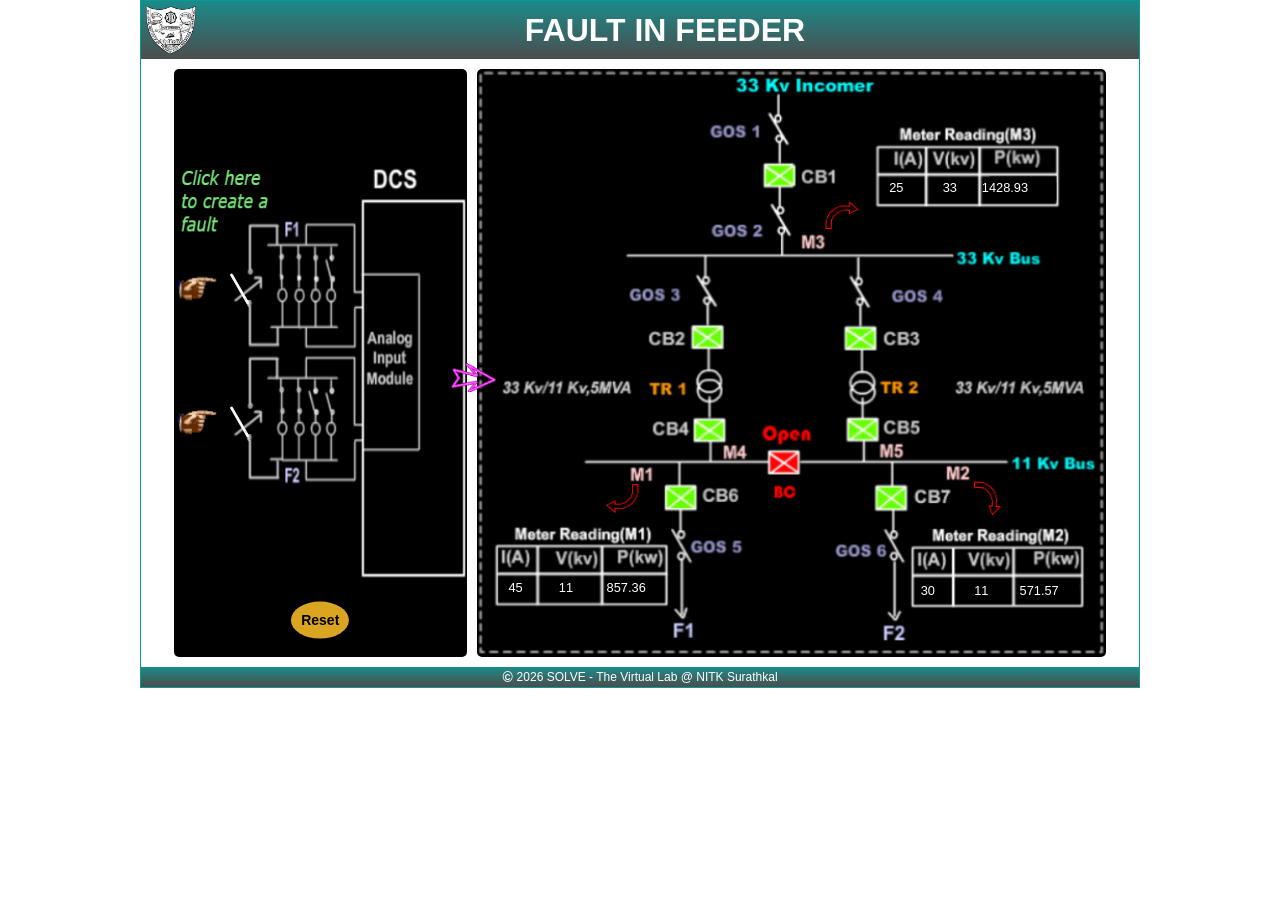
<file: simulation/index.html>
<!DOCTYPE html>
<html lang="en">
  <head>
    <meta charset="UTF-8" />
    <meta name="viewport" content="width=device-width, initial-scale=1.0" />
    <title>SOLVE -SA</title>
    <link rel="stylesheet" href="./css/style.css" />
    <script defer src="./js/fault.js"></script>
  </head>
  <body>
    <div class="container">
      <div class="title">
        <img src="./images/logo_nitk.png" alt="logo" class="logo" />
        <h1>Fault in feeder</h1>
      </div>
      <div class="main">
        <div class="dcs">
          <img src="./images/dcs.png" alt="DCS" class="dcs-setup" />
          <img src="./images/sw.png" alt="switch" class="sw sw1 switch-open" />
          <img src="./images/sw.png" alt="switch" class="sw sw2 switch-open" />
          <img src="./images/hand.png" alt="hand" class="hand hand1" />
          <img src="./images/hand.png" alt="hand" class="hand hand2" />
          <div class="reset">Reset</div>
        </div>

        <div class="setup">
          <img src="./images/main.png" alt="main" class="main-setup" />
          <span class="m1 ma1">45</span>
          <span class="m1 mv1">11</span>
          <span class="m1 mp1">857.36</span>
          <span class="m2 ma2">30</span>
          <span class="m2 mv2">11</span>
          <span class="m2 mp2">571.57</span>
          <span class="m3 ma3">25</span>
          <span class="m3 mv3">33</span>
          <span class="m3 mp3">1428.93</span>
          <img
            src="./images/leftArrow.png"
            alt=""
            class="red-arrow red-arrow-m1"
          />
          <img
            src="./images/leftArrow.png"
            alt=""
            class="red-arrow red-arrow-m2"
          />
          <img
            src="./images/leftArrow.png"
            alt=""
            class="red-arrow red-arrow-m3"
          />
          <img
            src="./images/blue.png"
            alt="blue"
            class="blue blue--left displayy"
          />
          <img
            src="./images/blue.png"
            alt="blue"
            class="blue blue--right displayy"
          />
        </div>
        <div class="arrow">
          <img src="./images/arrow.png" alt="arrow" class="ar" />
        </div>
      </div>
      <div class="parentPopup displayy" id="parentPopup">
        <div class="popup" id="popUpContent">sadasd</div>
        <span class="close"><span>Trip</span><span>X</span></span>
      </div>
      <div class="copyright">
        <span style="font-weight: 900; font-size: 1.4rem">&copy;&nbsp;</span>
        <script>
          document.write(new Date().getFullYear());
        </script>
        SOLVE - The Virtual Lab @ NITK Surathkal
      </div>
    </div>
  <script src="../assets/js/iframeResize.js"></script></body>
</html>
</file>
<file: simulation/css/style.css>
/************************************************/
/**************GENERAL STYLES****************/
/************************************************/
:root {
  --clr-title-background: #089b93;
  --clr-title-background2: rgb(8, 195, 185);
  --clr-title-background3: rgb(65, 116, 114);
  --clr-text-clr: #ffffff;
  --clr-container-clr: #9fdeff;
  --clr-body-clr: #ebe7e7;
  --clr-side-background2: rgb(28, 138, 138);
  --clr-side-background3: rgb(75, 77, 77);
  --clr-side-background4: rgb(237, 242, 242);
  --clr-instruction: goldenrod;
}
*,
*::before,
*::after {
  margin: 0;
  padding: 0;
  box-sizing: border-box;
}

html {
  font-size: 62.5%;
  -webkit-tap-highlight-color: transparent;
}

body {
  font-family: sans-serif;
  font-size: 1.6rem;
  font-weight: 400;
  line-height: 1.2;
  padding: 0 2.4rem 2.4rem 2.4rem;
}
img,
svg {
  max-width: 100%;
  height: auto;
}

.container {
  max-width: 100rem;
  width: 100%;
  margin: 0 auto;
  display: grid;
  grid-template-columns: 1fr;
  grid-template-rows: auto auto 2rem;
  border: 1px solid var(--clr-title-background);
  /* background-color: black; */
  /* height: auto; */
}

.title {
  width: 100%;
  display: grid;
  grid-template-columns: 5rem auto;
  grid-template-rows: auto;
  align-items: center;
  background-image: linear-gradient(
    to bottom,
    var(--clr-side-background2),
    var(--clr-side-background3)
  );
  color: var(--clr-text-clr);
  font-size: 1.6rem;
  padding: 0.5rem;
}

h1 {
  text-transform: uppercase;
  /* justify-self: center; */

  text-align: center;
}

.logo {
  width: 100%;
  height: auto;
  display: inline-block;
}
.main {
  padding: 1rem;
  display: grid;
  grid-template-columns: 30% auto;
  gap: 1rem;
  justify-content: center;
  position: relative;
}

.main * {
  border-radius: 0.5rem;
  /* box-shadow: 0 1rem 1rem rgba(0, 0, 0, 0.15); */
}

.main-setup {
  display: inline-block;
  height: 100%;
}

.setup {
  position: relative;
}

.m1,
.m2,
.m3 {
  position: absolute;
  color: #fff;
  font-size: 80%;
  display: inline-block;
}

.m1 {
  top: 87%;
}

.m2 {
  top: 87.5%;
}

.m3 {
  top: 19%;
}
.ma1 {
  left: 5%;
}

.mv1 {
  left: 13%;
}

.mp1 {
  left: 20.6%;
}
.ma2 {
  left: 70.5%;
}

.mv2 {
  left: 79%;
}

.mp2 {
  left: 86.2%;
}
.ma3 {
  left: 65.5%;
}

.mv3 {
  left: 74%;
}

.mp3 {
  left: 80.2%;
}

.red-arrow {
  position: absolute;
  width: 8%;
  height: 6%;
  animation: blink 0.8s infinite;
}

.red-arrow-m1 {
  left: 20%;
  top: 70%;
}
.red-arrow-m2 {
  left: 77%;
  top: 69%;
  transform: rotate(274deg);
}
.red-arrow-m3 {
  left: 53%;
  top: 22%;
  transform: rotate(182deg);
}

.dcs {
  position: relative;
}

.reset {
  position: absolute;
  left: 50%;
  bottom: 0;
  transform: translate(-50%, -50%);
  background-color: goldenrod;
  padding: 1rem;
  border-radius: 50%;
  color: #000;
  font-weight: 700;
  font-size: 1.4rem;
  cursor: pointer;
}

.dcs-setup {
  height: 100%;
}
.sw {
  position: absolute;
  width: 1%;
  height: 6%;
  background-color: white;
  cursor: pointer;
}

.sw1 {
  left: 25.1%;
  top: 34%;
}
.sw2 {
  left: 25.1%;
  top: 56.7%;
}

.hand {
  position: absolute;
  width: 15%;
  height: 6%;
  animation: move 0.5s infinite reverse;
}

.hand1 {
  left: 0%;
  top: 34%;
}
.hand2 {
  left: 0%;
  top: 56.7%;
}
.arrow {
  position: absolute;
  left: 30%;
  top: 50%;
  animation: moveArrow 1s infinite reverse;
}
.ar {
  width: 40%;
}

.copyright {
  display: flex;
  align-items: center;
  justify-content: center;
  padding: 0.5rem;
  font-size: 1.2rem;
  background-image: linear-gradient(
    to bottom,
    var(--clr-side-background2),
    var(--clr-side-background3)
  );
  color: var(--clr-text-clr);
}

.switch-open {
  transform-origin: bottom;
  transform: rotate(-30deg);
}

.blue {
  position: absolute;
  width: 5%;
  height: 5%;
}

.blue--left {
  left: 30%;
  top: 70.2%;
}

.blue--right {
  left: 63.3%;
  top: 70.2%;
}

.parentPopup {
  position: absolute;
  left: 50%;
  top: 50%;
  transform: translate(-50%, -50%);
  width: auto;
}
.popup {
  padding: 5rem;
  width: 100%;
  height: 100%;
  background-color: rgb(235, 144, 8);
  z-index: 101;
  border-radius: 5px;
  color: #ffffff;
  display: flex;
  align-items: center;
  justify-content: center;
  flex-direction: column;
}
.popUpContent {
  text-align: justify;
}

.close {
  display: flex;
  width: 100%;
  position: absolute;
  left: 0;
  top: 0;
  background-color: rgb(245, 236, 236);
  padding: 0.2rem;
  cursor: pointer;
  text-align: right;
  justify-content: space-between;
}

.displayy {
  display: none;
}

.ok {
  display: inline-block;
  gap: 1rem;
  text-align: center;
  background-color: #fff;
  color: black;
  /* margin: 0 auto; */
  padding: 0.2rem;
  border-radius: 0.3rem;
  cursor: pointer;
}

@keyframes pulsate {
  0% {
    transform: scale(1);
  }
  50% {
    transform: scale(1.1);
  }
  100% {
    transform: scale(1);
  }
}

@keyframes move {
  0% {
    left: 0%;
  }
  50% {
    left: 1%;
  }
  100% {
    left: 2%;
  }
}
@-webkit-keyframes move {
  0% {
    left: 0%;
  }
  50% {
    left: 1%;
  }
  100% {
    left: 2%;
  }
}
@keyframes moveArrow {
  0% {
    transform: translateX(0%);
  }
  50% {
    transform: translateX(21%);
  }
  100% {
    transform: translateX(22%);
  }
}
@-webkit-keyframes moveArrow {
  0% {
    transform: translateX(0%);
  }
  50% {
    transform: translateX(21%);
  }
  100% {
    transform: translateX(22%);
  }
}

@keyframes blink {
  0% {
    opacity: 0;
  }
  50% {
    opacity: 0.5;
  }
  100% {
    opacity: 1;
  }
}
@-webkit-keyframes blink {
  0% {
    opacity: 0;
  }
  50% {
    opacity: 0.5;
  }
  100% {
    opacity: 1;
  }
}
@media (max-width: 48em) {
  .m1,
  .m2,
  .m3 {
    font-size: 75%;
  }
  .title {
    font-size: 1.4rem;
  }
}

@media (max-width: 35em) {
  .m1,
  .m2,
  .m3 {
    font-size: 62%;
  }
  .reset {
    padding: 0.4rem;
    font-size: 1.2rem;
  }
}

@media (max-width: 29em) {
  .m1,
  .m2,
  .m3 {
    font-size: 55%;
  }
}
@media (max-width: 24em) {
  body {
    padding: 1rem;
  }
  .main {
    padding: 0.2rem;
    grid-template-columns: 1fr;
    grid-template-rows: 0.2fr 1fr;
  }
  .m1,
  .m2,
  .m3 {
    font-size: 58%;
  }

  .arrow {
    left: 40%;
  }
  .ar {
    transform: rotate(85deg);
  }
  @keyframes moveArrow {
    0% {
      transform: translateY(0%);
    }
    50% {
      transform: translateY(21%);
    }
    100% {
      transform: translateY(22%);
    }
  }
  @-webkit-keyframes moveArrow {
    0% {
      transform: translateY(0%);
    }
    50% {
      transform: translateY(21%);
    }
    100% {
      transform: translateY(22%);
    }
  }
  .title {
    font-size: 1.2rem;
  }
  .reset {
    padding: 0.8rem;
    font-size: 1.4rem;
  }
}
@media (max-width: 20em) {
  .title {
    font-size: 1.2rem;
  }
}
</file>
<file: experiment/simulation/css/style.css>
/************************************************/
/**************GENERAL STYLES****************/
/************************************************/
:root {
  --clr-title-background: #089b93;
  --clr-title-background2: rgb(8, 195, 185);
  --clr-title-background3: rgb(65, 116, 114);
  --clr-text-clr: #ffffff;
  --clr-container-clr: #9fdeff;
  --clr-body-clr: #ebe7e7;
  --clr-side-background2: rgb(28, 138, 138);
  --clr-side-background3: rgb(75, 77, 77);
  --clr-side-background4: rgb(237, 242, 242);
  --clr-instruction: goldenrod;
}
*,
*::before,
*::after {
  margin: 0;
  padding: 0;
  box-sizing: border-box;
}

html {
  font-size: 62.5%;
  -webkit-tap-highlight-color: transparent;
}

body {
  font-family: sans-serif;
  font-size: 1.6rem;
  font-weight: 400;
  line-height: 1.2;
  padding: 0 2.4rem 2.4rem 2.4rem;
}
img,
svg {
  max-width: 100%;
  height: auto;
}

.container {
  max-width: 100rem;
  width: 100%;
  margin: 0 auto;
  display: grid;
  grid-template-columns: 1fr;
  grid-template-rows: auto auto 2rem;
  border: 1px solid var(--clr-title-background);
  /* background-color: black; */
  /* height: auto; */
}

.title {
  width: 100%;
  display: grid;
  grid-template-columns: 5rem auto;
  grid-template-rows: auto;
  align-items: center;
  background-image: linear-gradient(
    to bottom,
    var(--clr-side-background2),
    var(--clr-side-background3)
  );
  color: var(--clr-text-clr);
  font-size: 1.6rem;
  padding: 0.5rem;
}

h1 {
  text-transform: uppercase;
  /* justify-self: center; */

  text-align: center;
}

.logo {
  width: 100%;
  height: auto;
  display: inline-block;
}
.main {
  padding: 1rem;
  display: grid;
  grid-template-columns: 30% auto;
  gap: 1rem;
  justify-content: center;
  position: relative;
}

.main * {
  border-radius: 0.5rem;
  /* box-shadow: 0 1rem 1rem rgba(0, 0, 0, 0.15); */
}

.main-setup {
  display: inline-block;
  height: 100%;
}

.setup {
  position: relative;
}

.m1,
.m2,
.m3 {
  position: absolute;
  color: #fff;
  font-size: 80%;
  display: inline-block;
}

.m1 {
  top: 87%;
}

.m2 {
  top: 87.5%;
}

.m3 {
  top: 19%;
}
.ma1 {
  left: 5%;
}

.mv1 {
  left: 13%;
}

.mp1 {
  left: 20.6%;
}
.ma2 {
  left: 70.5%;
}

.mv2 {
  left: 79%;
}

.mp2 {
  left: 86.2%;
}
.ma3 {
  left: 65.5%;
}

.mv3 {
  left: 74%;
}

.mp3 {
  left: 80.2%;
}

.red-arrow {
  position: absolute;
  width: 8%;
  height: 6%;
  animation: blink 0.8s infinite;
}

.red-arrow-m1 {
  left: 20%;
  top: 70%;
}
.red-arrow-m2 {
  left: 77%;
  top: 69%;
  transform: rotate(274deg);
}
.red-arrow-m3 {
  left: 53%;
  top: 22%;
  transform: rotate(182deg);
}

.dcs {
  position: relative;
}

.reset {
  position: absolute;
  left: 50%;
  bottom: 0;
  transform: translate(-50%, -50%);
  background-color: goldenrod;
  padding: 1rem;
  border-radius: 50%;
  color: #000;
  font-weight: 700;
  font-size: 1.4rem;
  cursor: pointer;
}

.dcs-setup {
  height: 100%;
}
.sw {
  position: absolute;
  width: 1%;
  height: 6%;
  background-color: white;
  cursor: pointer;
}

.sw1 {
  left: 25.1%;
  top: 34%;
}
.sw2 {
  left: 25.1%;
  top: 56.7%;
}

.hand {
  position: absolute;
  width: 15%;
  height: 6%;
  animation: move 0.5s infinite reverse;
}

.hand1 {
  left: 0%;
  top: 34%;
}
.hand2 {
  left: 0%;
  top: 56.7%;
}
.arrow {
  position: absolute;
  left: 30%;
  top: 50%;
  animation: moveArrow 1s infinite reverse;
}
.ar {
  width: 40%;
}

.copyright {
  display: flex;
  align-items: center;
  justify-content: center;
  padding: 0.5rem;
  font-size: 1.2rem;
  background-image: linear-gradient(
    to bottom,
    var(--clr-side-background2),
    var(--clr-side-background3)
  );
  color: var(--clr-text-clr);
}

.switch-open {
  transform-origin: bottom;
  transform: rotate(-30deg);
}

.blue {
  position: absolute;
  width: 5%;
  height: 5%;
}

.blue--left {
  left: 30%;
  top: 70.2%;
}

.blue--right {
  left: 63.3%;
  top: 70.2%;
}

.parentPopup {
  position: absolute;
  left: 50%;
  top: 50%;
  transform: translate(-50%, -50%);
  width: auto;
}
.popup {
  padding: 5rem;
  width: 100%;
  height: 100%;
  background-color: rgb(235, 144, 8);
  z-index: 101;
  border-radius: 5px;
  color: #ffffff;
  display: flex;
  align-items: center;
  justify-content: center;
  flex-direction: column;
}
.popUpContent {
  text-align: justify;
}

.close {
  display: flex;
  width: 100%;
  position: absolute;
  left: 0;
  top: 0;
  background-color: rgb(245, 236, 236);
  padding: 0.2rem;
  cursor: pointer;
  text-align: right;
  justify-content: space-between;
}

.displayy {
  display: none;
}

.ok {
  display: inline-block;
  gap: 1rem;
  text-align: center;
  background-color: #fff;
  color: black;
  /* margin: 0 auto; */
  padding: 0.2rem;
  border-radius: 0.3rem;
  cursor: pointer;
}

@keyframes pulsate {
  0% {
    transform: scale(1);
  }
  50% {
    transform: scale(1.1);
  }
  100% {
    transform: scale(1);
  }
}

@keyframes move {
  0% {
    left: 0%;
  }
  50% {
    left: 1%;
  }
  100% {
    left: 2%;
  }
}
@-webkit-keyframes move {
  0% {
    left: 0%;
  }
  50% {
    left: 1%;
  }
  100% {
    left: 2%;
  }
}
@keyframes moveArrow {
  0% {
    transform: translateX(0%);
  }
  50% {
    transform: translateX(21%);
  }
  100% {
    transform: translateX(22%);
  }
}
@-webkit-keyframes moveArrow {
  0% {
    transform: translateX(0%);
  }
  50% {
    transform: translateX(21%);
  }
  100% {
    transform: translateX(22%);
  }
}

@keyframes blink {
  0% {
    opacity: 0;
  }
  50% {
    opacity: 0.5;
  }
  100% {
    opacity: 1;
  }
}
@-webkit-keyframes blink {
  0% {
    opacity: 0;
  }
  50% {
    opacity: 0.5;
  }
  100% {
    opacity: 1;
  }
}
@media (max-width: 48em) {
  .m1,
  .m2,
  .m3 {
    font-size: 75%;
  }
  .title {
    font-size: 1.4rem;
  }
}

@media (max-width: 35em) {
  .m1,
  .m2,
  .m3 {
    font-size: 62%;
  }
  .reset {
    padding: 0.4rem;
    font-size: 1.2rem;
  }
}

@media (max-width: 29em) {
  .m1,
  .m2,
  .m3 {
    font-size: 55%;
  }
}
@media (max-width: 24em) {
  body {
    padding: 1rem;
  }
  .main {
    padding: 0.2rem;
    grid-template-columns: 1fr;
    grid-template-rows: 0.2fr 1fr;
  }
  .m1,
  .m2,
  .m3 {
    font-size: 58%;
  }

  .arrow {
    left: 40%;
  }
  .ar {
    transform: rotate(85deg);
  }
  @keyframes moveArrow {
    0% {
      transform: translateY(0%);
    }
    50% {
      transform: translateY(21%);
    }
    100% {
      transform: translateY(22%);
    }
  }
  @-webkit-keyframes moveArrow {
    0% {
      transform: translateY(0%);
    }
    50% {
      transform: translateY(21%);
    }
    100% {
      transform: translateY(22%);
    }
  }
  .title {
    font-size: 1.2rem;
  }
  .reset {
    padding: 0.8rem;
    font-size: 1.4rem;
  }
}
@media (max-width: 20em) {
  .title {
    font-size: 1.2rem;
  }
}
</file>
